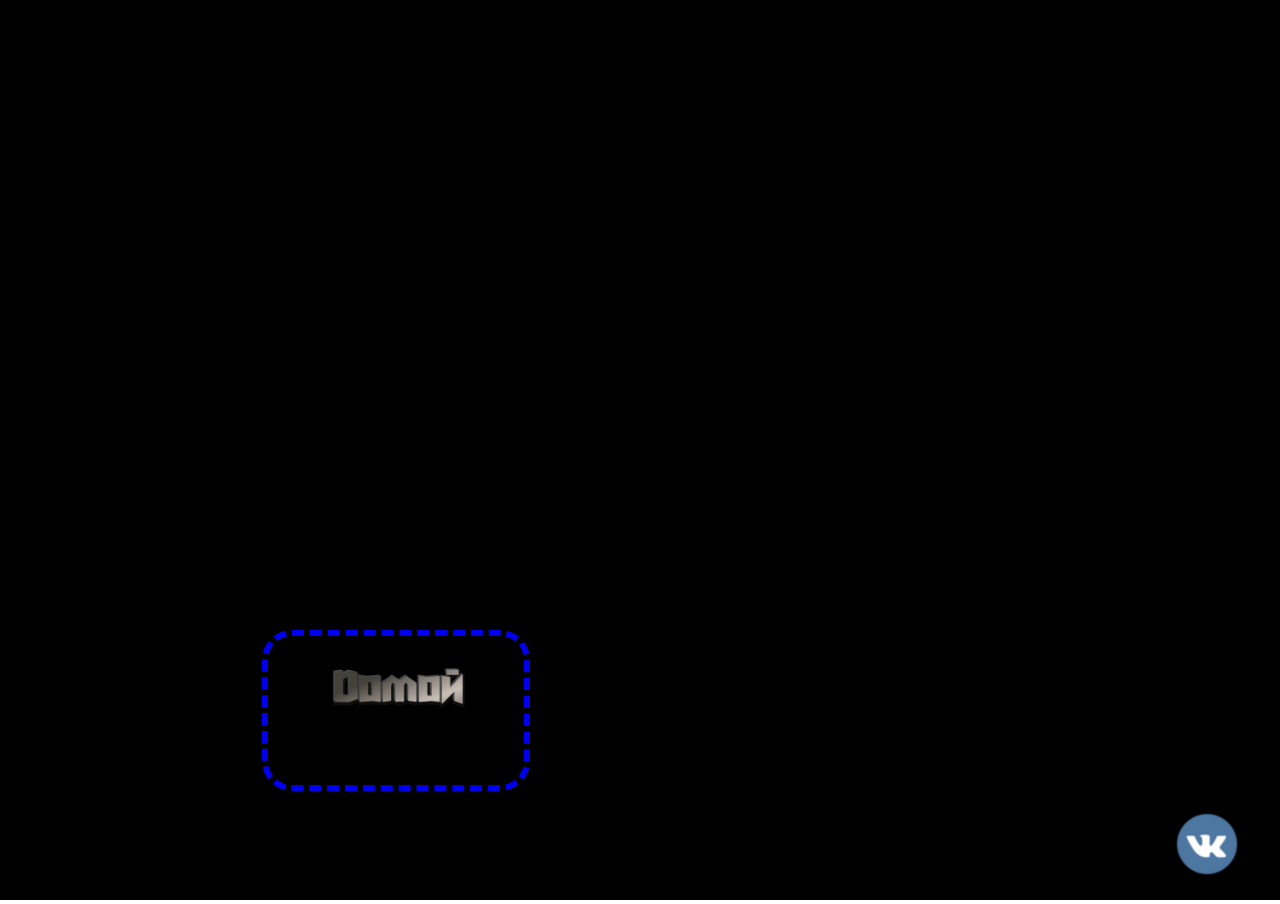
<file: dange.html>
<!DOCTYPE html>
<html lang="en" dir="ltr">
  <head>
    <meta charset="utf-8">
    <title></title>
    <link rel="stylesheet" href="assets/css/dange.css">
    <meta name="referrer" content="origin-when-crossorigin">
  </head>
  <body>
    <a href="https://vk.com/club193061842">
       <img src="assets/images/vk.png" title="Группа игры" class="fixedbut" width="60" height="60">
     </a>
    <canvas id="canvas" weight="1920px" height="1080px"></canvas>
    <script src="assets/js/dange.js"></script>
    <a href="game.html" onclick="save()">
    <img src="assets/images/back.png" id="back" onclick="save()">
    </a>
    <style>
  .fixedbut { position: fixed; bottom: 20px; right: 20px; display: block; color: #fff; text-decoration: none; padding: 6px 23px; font-size: 17px;}
  </style>
  </body>
</html>
</file>
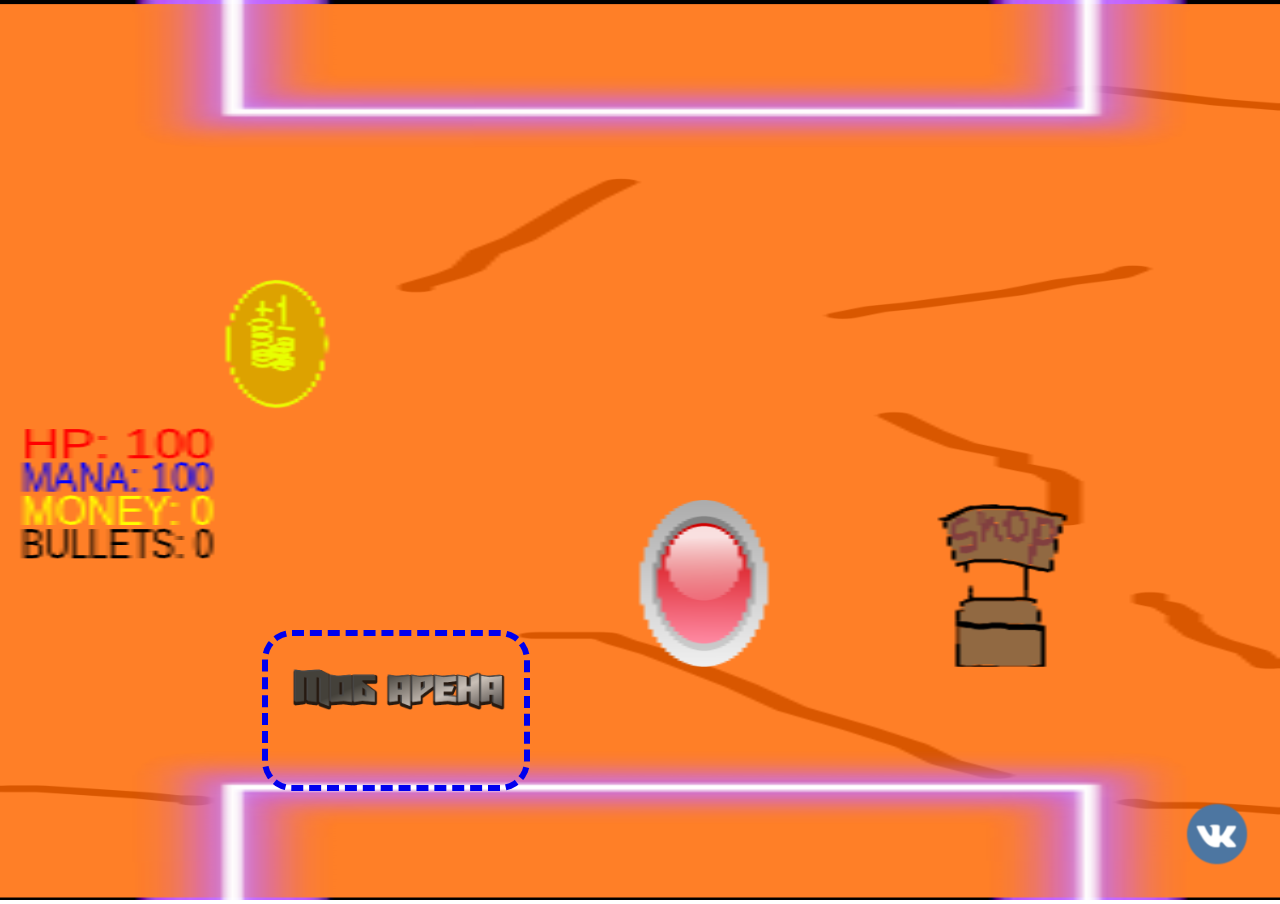
<file: game.html>
<!DOCTYPE html>
<html lang="en" dir="ltr">
  <head>
    <meta charset="utf-8">
    <title>Ancient City</title>
    <link rel="stylesheet" href="assets/css/game.css">
    <meta name="referrer" content="origin-when-crossorigin">
  </head>
  <body>

    <canvas id="myCanvas" weight="1920px" height="1080px"></canvas>

    <script src="assets/js/game.js"></script>
    <a href="https://vk.com/club193061842">
       <img src="assets/images/vk.png" title="Группа игры" class="fixedbut" width="60" height="60">
     </a>

  <a href="dange.html" onclick="save()">
  <img src="assets/images/dange.png" id="dange" onclick="save()">
</a>
    <style>
  .fixedbut { position: fixed; bottom: 30px; right: 10px; display: block; color: #fff; text-decoration: none; padding: 6px 23px; font-size: 17px;}
  </style>
  </body>
</html>
</file>
<file: assets/css/dange.css>
#back{
  position: fixed;
  border: 6px;
  border-style: dashed;
  border-spacing: inherit;
  border-radius: 30px;
  width: 20%;
  top: 630px;
  right: 750px;
}

body, html
{
    width: 100%;
    height: 100%;
    padding: 0px;
    margin: 0px;
    overflow: hidden;
}

.wrapper
{
    width: 100%;
    height: 100%;
}

#canvas
{
    width: 100%;
    height: 100%;
    background: #000;
}
</file>
<file: assets/css/game.css>
.btn {
  position: fixed;
  width: 5%;
  top: 350px;
  right: 10px;
}

.btn1 {
  position: fixed;
  width: 5%;
  top: 420px;
  right: 10px;
}

body, html
{
    width: 100%;
    height: 100%;
    padding: 0px;
    margin: 0px;
    overflow: hidden;
}

.wrapper
{
    width: 100%;
    height: 100%;
}

#myCanvas
{
    width: 100%;
    height: 100%;
    background: #000;
}

#dange{
  position: fixed;
  border: 6px;
  border-style: dashed;
  border-spacing: inherit;
  border-radius: 30px;
  width: 20%;
  top: 630px;
  right: 750px;
}
</file>
